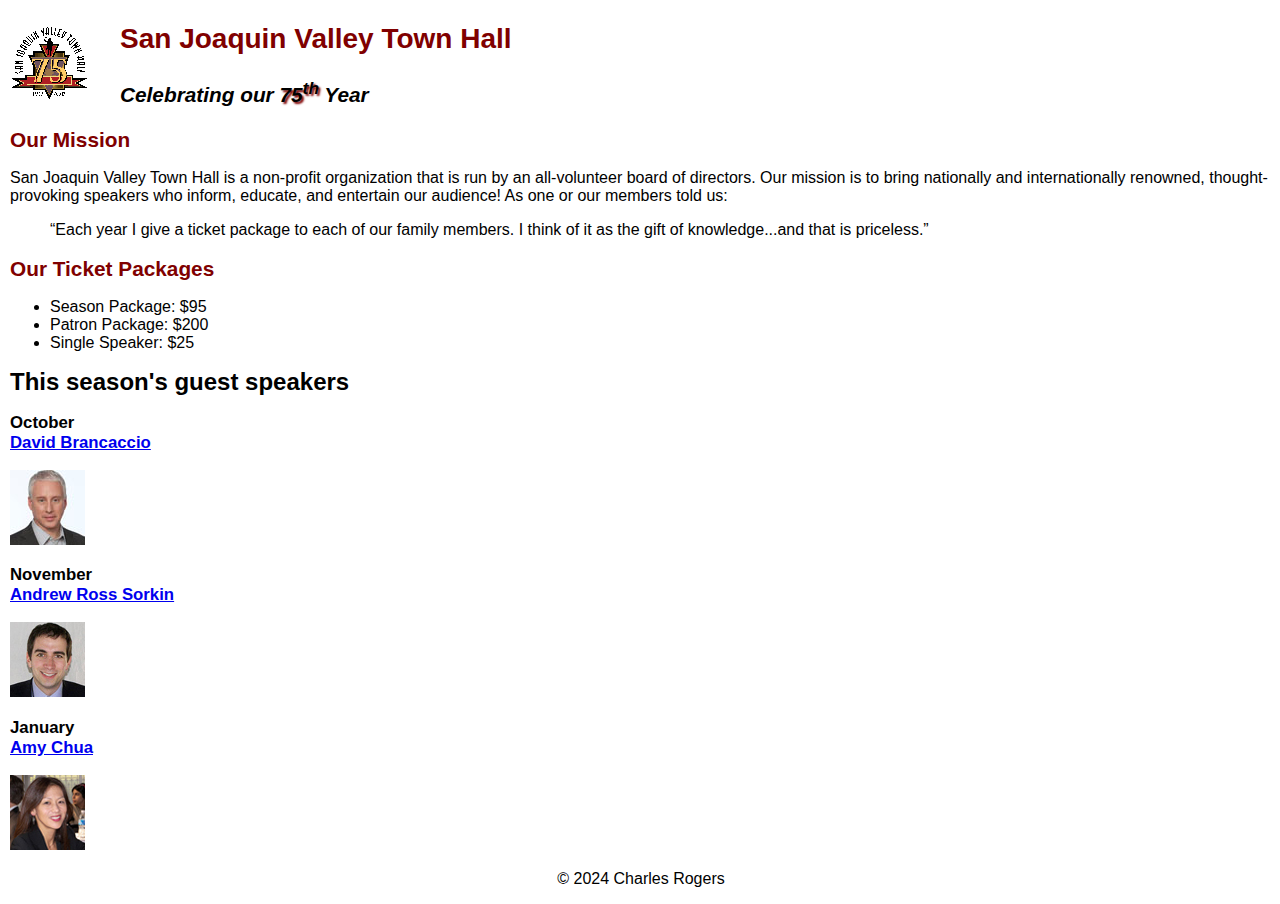
<file: index.html>
<!DOCTYPE html>
<html lang="en">

<head>
	<meta charset="utf-8">
	<title>San Joaquin Valley Town Hall</title>
	<link rel="shortcut icon" href="images/favicon.ico" type="image/x-icon">
	<link rel="stylesheet" href="styles/c4_main.css">
</head>

<body>
	<header>
		<img src="images/town_hall_logo.gif" alt="Town Hall logo" height="80">
		<h2>San Joaquin Valley Town Hall</h2>
		<h3>Celebrating our <span class="shadow">75<sup>th</sup></span> Year</h3>
	</header>
	<main>
		<h2>Our Mission</h2>
		<p>San Joaquin Valley Town Hall is a non-profit organization that is run by an 
			all-volunteer board of directors. Our mission is to bring nationally and 
			internationally renowned, thought-provoking speakers who inform, educate, 
			and entertain our audience! As one or our members told us:</p>
		<blockquote>&ldquo;Each year I give a ticket package to each of our family members. 
			I think of it as the gift of knowledge...and that is priceless.&rdquo;</blockquote>

		<h2>Our Ticket Packages</h2>
		<ul>
			<li>Season Package: $95</li>
			<li>Patron Package: $200</li>
			<li>Single Speaker: $25</li>
		</ul>

		<h1>This season's guest speakers</h1>
		<h3>October<br><a href="speakers/brancaccio.html">David Brancaccio</a></h3>
		<img src="images/brancaccio75.jpg" alt="David Brancaccio photo">
		<h3>November<br><a href="speakers/sorkin.html">Andrew Ross Sorkin</a></h3>
		<img src="images/sorkin75.jpg" alt="Andrew Ross Sorkin photo">
		<h3>January<br><a href="speakers/chua.html">Amy Chua</a></h3>
		<img src="images/chua75.jpg" alt="Amy Chua photo">
	</main>
	<footer>
		<p>&copy; 2024 Charles Rogers</p>
	</footer>
</body>
</html>
</file>
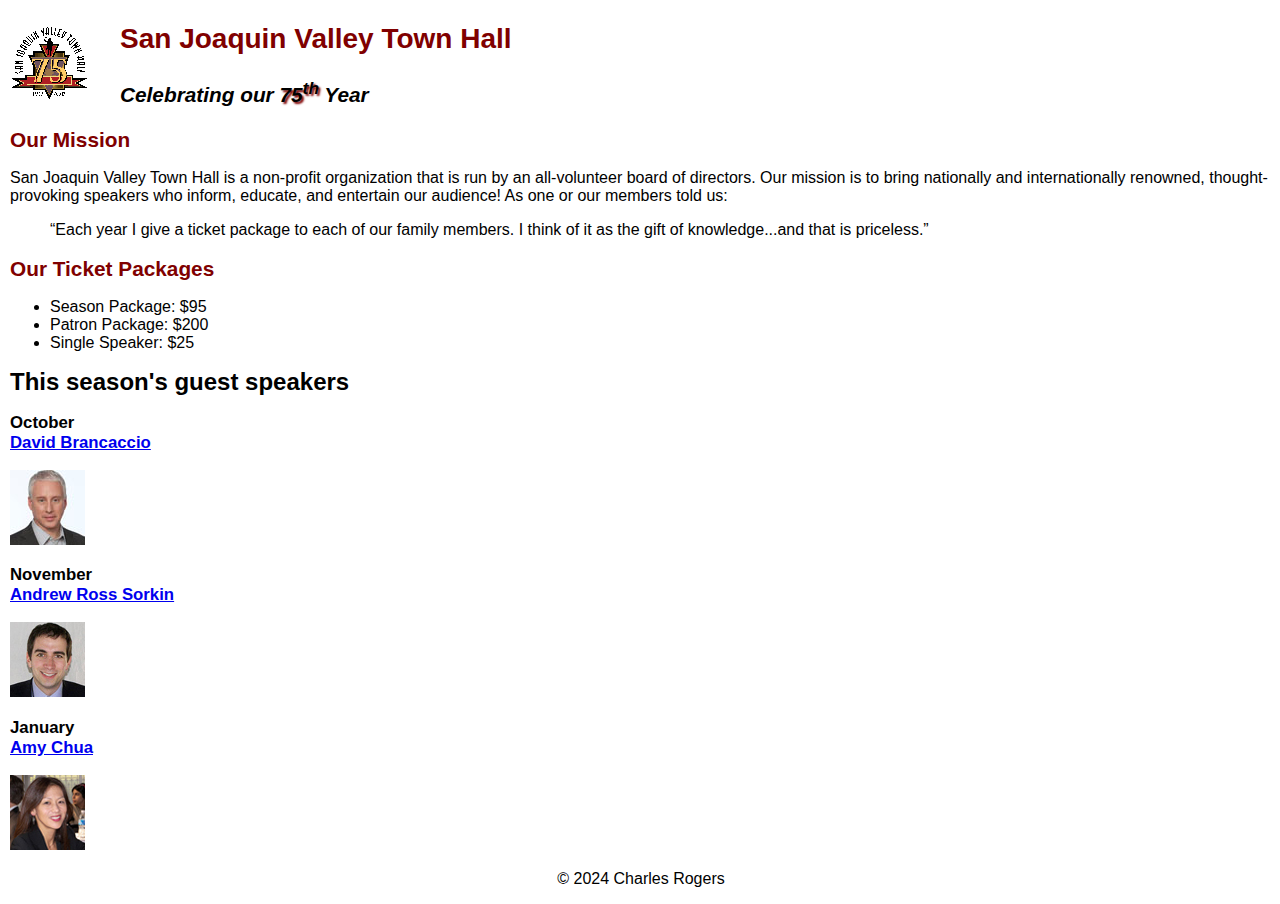
<file: c4_index.html>
<!DOCTYPE html>
<html lang="en">

<head>
	<meta charset="utf-8">
	<title>San Joaquin Valley Town Hall</title>
	<link rel="shortcut icon" href="images/favicon.ico" type="image/x-icon">
	<link rel="stylesheet" href="styles/c4_main.css">
</head>

<body>
	<header>
		<img src="images/town_hall_logo.gif" alt="Town Hall logo" height="80">
		<h2>San Joaquin Valley Town Hall</h2>
		<h3>Celebrating our <span class="shadow">75<sup>th</sup></span> Year</h3>
	</header>
	<main>
		<h2>Our Mission</h2>
		<p>San Joaquin Valley Town Hall is a non-profit organization that is run by an 
			all-volunteer board of directors. Our mission is to bring nationally and 
			internationally renowned, thought-provoking speakers who inform, educate, 
			and entertain our audience! As one or our members told us:</p>
		<blockquote>&ldquo;Each year I give a ticket package to each of our family members. 
			I think of it as the gift of knowledge...and that is priceless.&rdquo;</blockquote>

		<h2>Our Ticket Packages</h2>
		<ul>
			<li>Season Package: $95</li>
			<li>Patron Package: $200</li>
			<li>Single Speaker: $25</li>
		</ul>

		<h1>This season's guest speakers</h1>
		<h3>October<br><a href="speakers/brancaccio.html">David Brancaccio</a></h3>
		<img src="images/brancaccio75.jpg" alt="David Brancaccio photo">
		<h3>November<br><a href="speakers/sorkin.html">Andrew Ross Sorkin</a></h3>
		<img src="images/sorkin75.jpg" alt="Andrew Ross Sorkin photo">
		<h3>January<br><a href="speakers/chua.html">Amy Chua</a></h3>
		<img src="images/chua75.jpg" alt="Amy Chua photo">
	</main>
	<footer>
		<p>&copy; 2024 Charles Rogers</p>
	</footer>
</body>
</html>
</file>
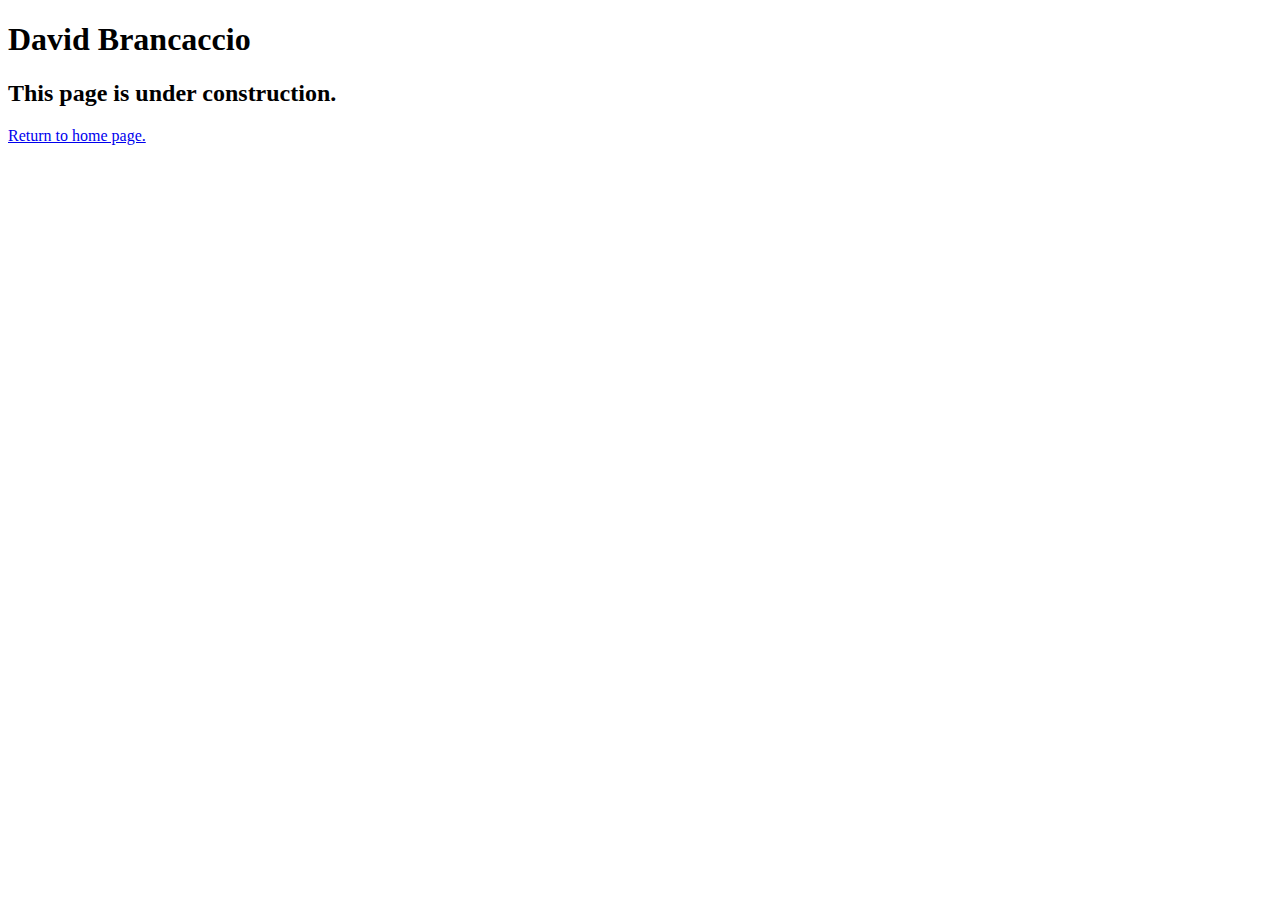
<file: speakers/brancaccio.html>
<!DOCTYPE html>
<html lang="en">

<head>
	<meta charset="utf-8">
	<title>San Joaquin Valley Town Hall</title>
	<link rel="shortcut icon" href="images/favicon.ico">
</head>

<body>
	<main>
		<h1>David Brancaccio</h1>
		<h2>This page is under construction.</h2>
		<p><a href="../c4_index.html">Return to home page.</a></p>
	</main>
</body>

</html>
</file>
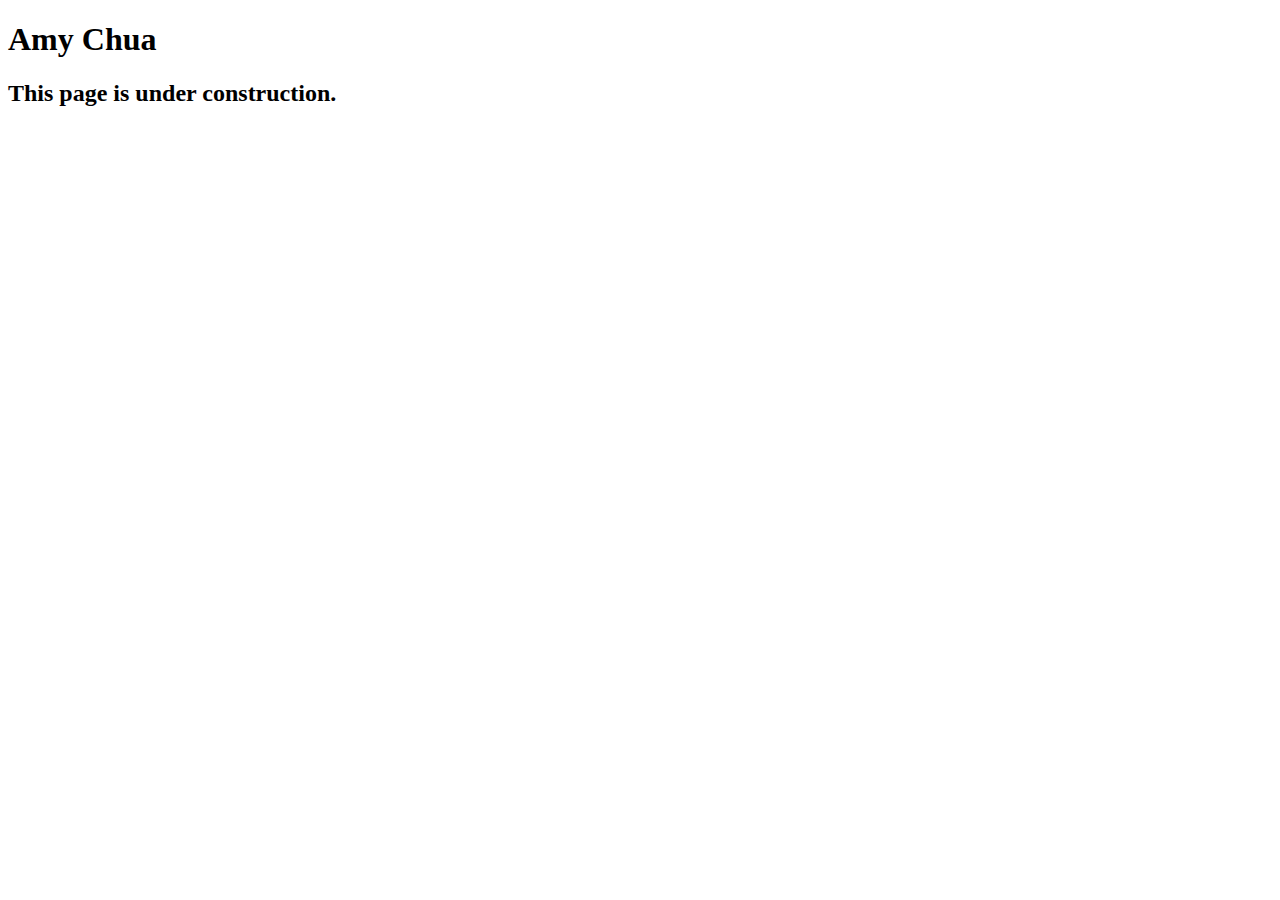
<file: speakers/chua.html>
<!DOCTYPE html>
<html lang="en">

<head>
	<meta charset="utf-8">
	<title>San Joaquin Valley Town Hall</title>
	<link rel="shortcut icon" href="images/favicon.ico">
</head>

<body>
	<main>
		<h1>Amy Chua</h1>
		<h2>This page is under construction.</h2>
	</main>
</body>

</html>
</file>
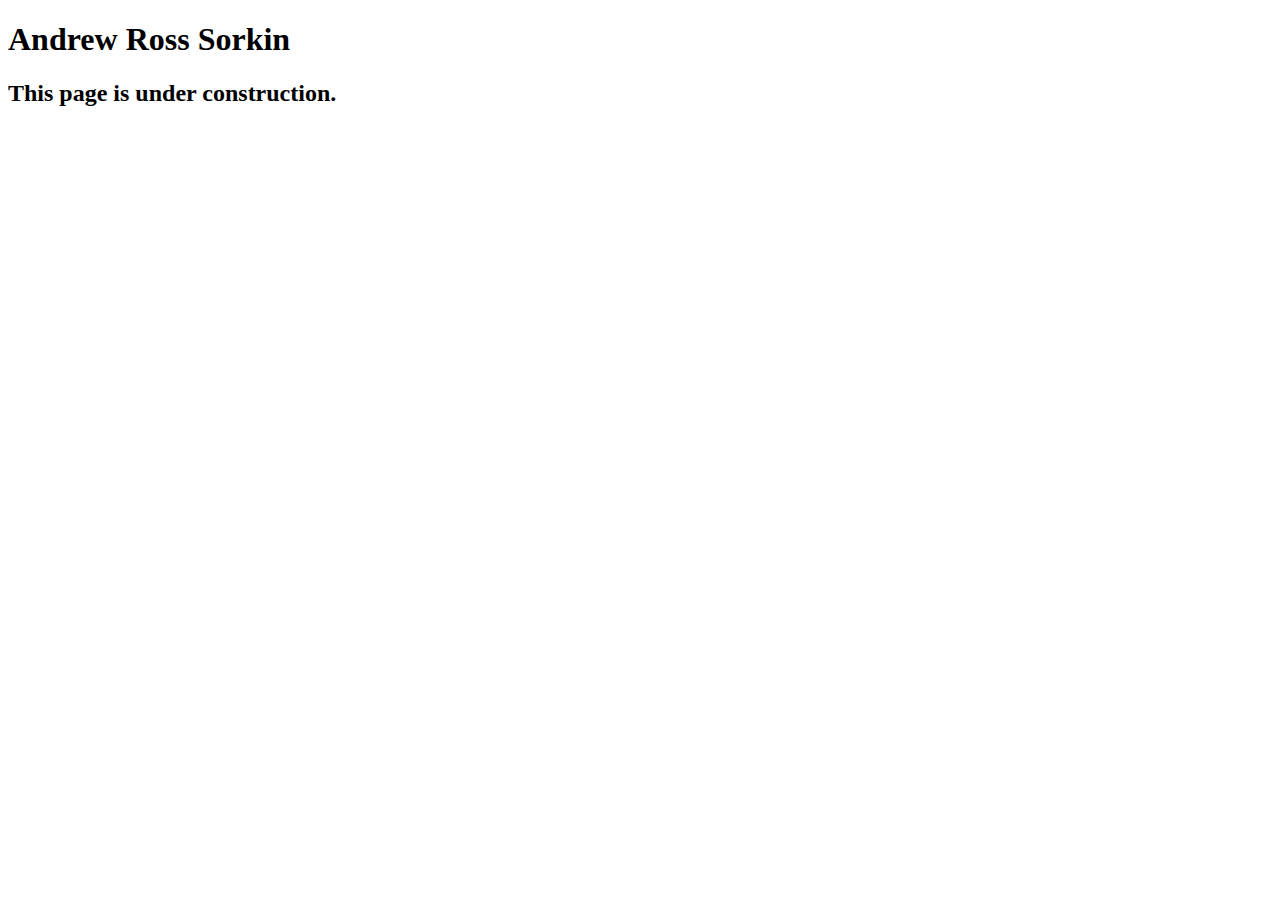
<file: speakers/sorkin.html>
<!DOCTYPE html>
<html lang="en">

<head>
	<meta charset="utf-8">
	<title>San Joaquin Valley Town Hall</title>
	<link rel="shortcut icon" href="images/favicon.ico">
</head>

<body>
	<main>
		<h1>Andrew Ross Sorkin</h1>
		<h2>This page is under construction.</h2>
	</main>
</body>

</html>
</file>
<file: styles/c4_main.css>
/* custom property */
:root {
	--global-color-1: #800000;
}

/* the styles for the elements */
body {
	font-family: Arial, Helvetica, sans-serif;
    font-size: 100%;
    margin-left: 10px;
}
a:focus, a:hover {
	font-style: normal;
}
/* the styles for the header */
header h2 {
	font-size: 175%;
	color: var(--global-color-1);
	text-indent: 30px;
}
header h3 {
	font-size: 130%;
	font-style: italic;
	text-indent: 30px;
}
header img {
	float: left;
}
.shadow {
	text-shadow: 2px 2px 2px var(--global-color-1);
}
/* the styles for the main content */
main {
	clear: left;
}
main h1 {
	font-size: 150%;
}
main h2 {
	color: var(--global-color-1);
	font-size: 130%;
}
main h3 {
	font-size: 105%;
}

/* the styles for the footer */
footer p {
	text-align: center;
}
</file>
